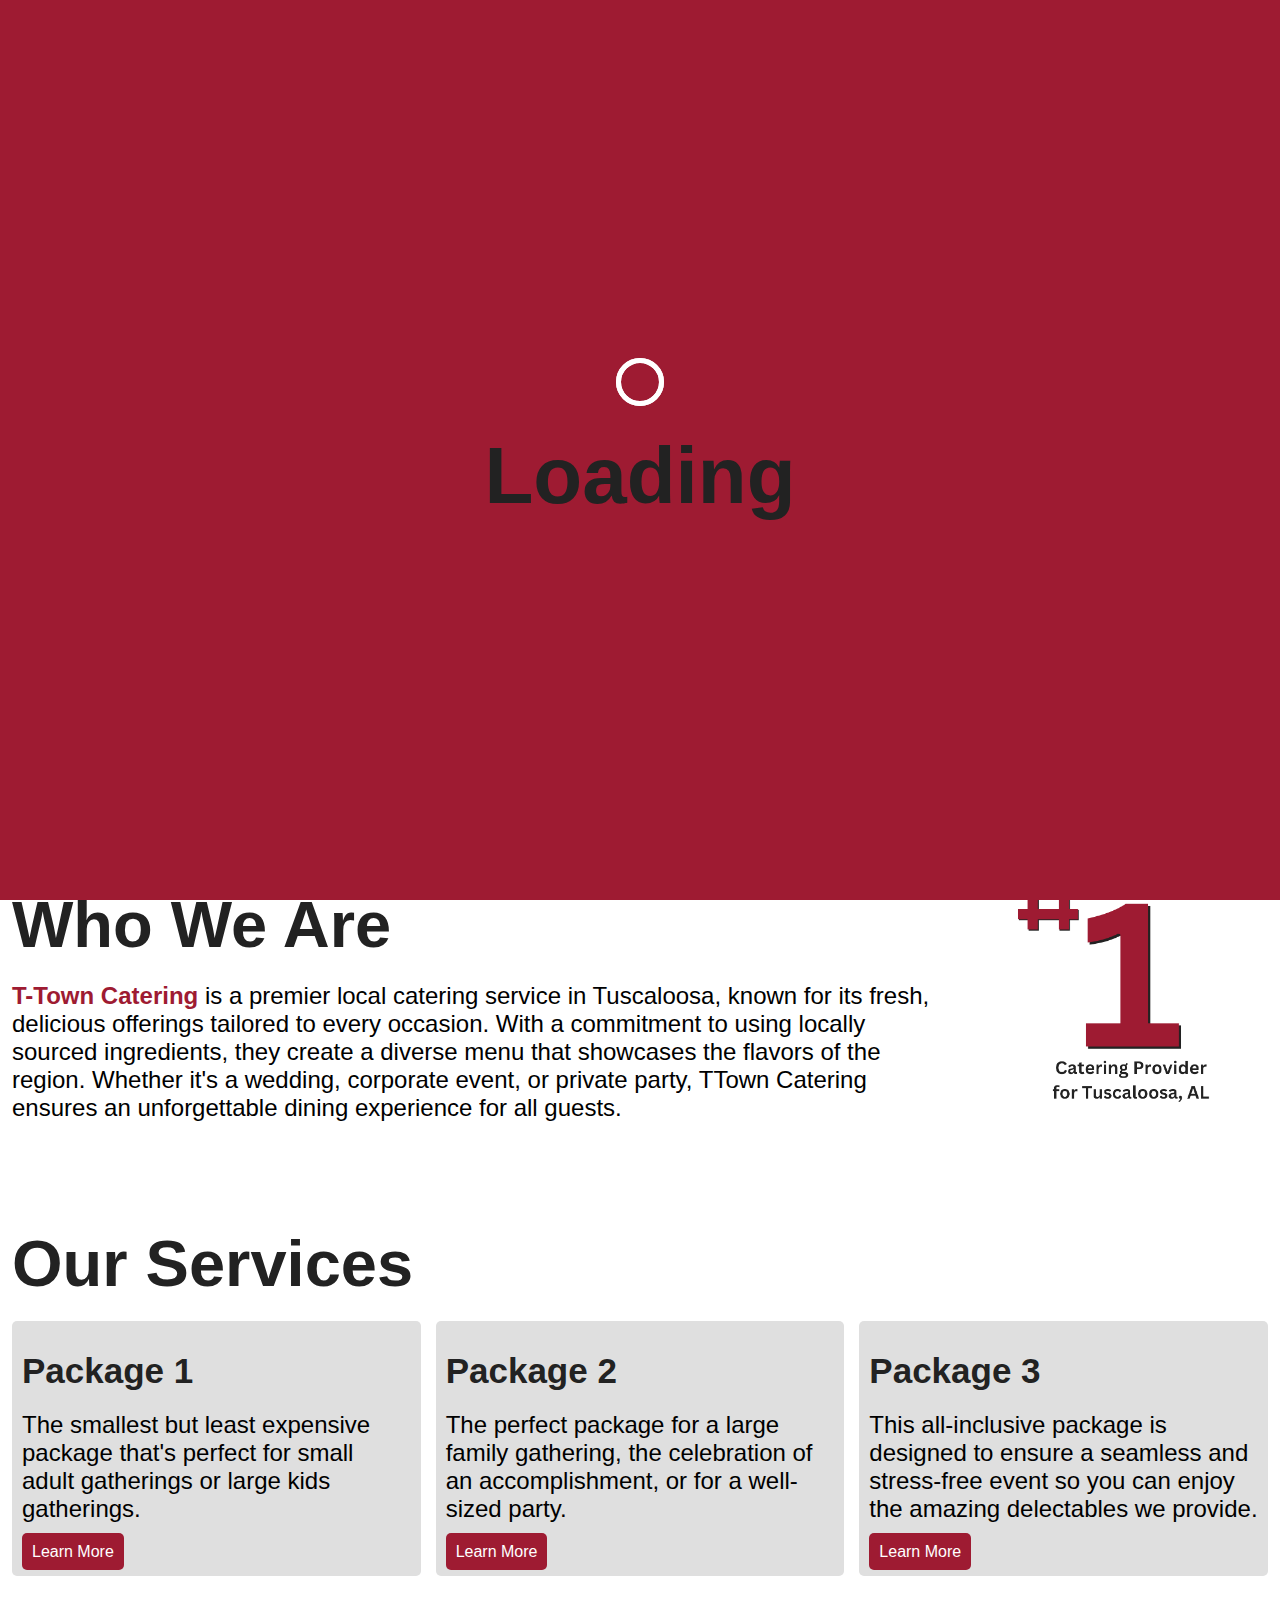
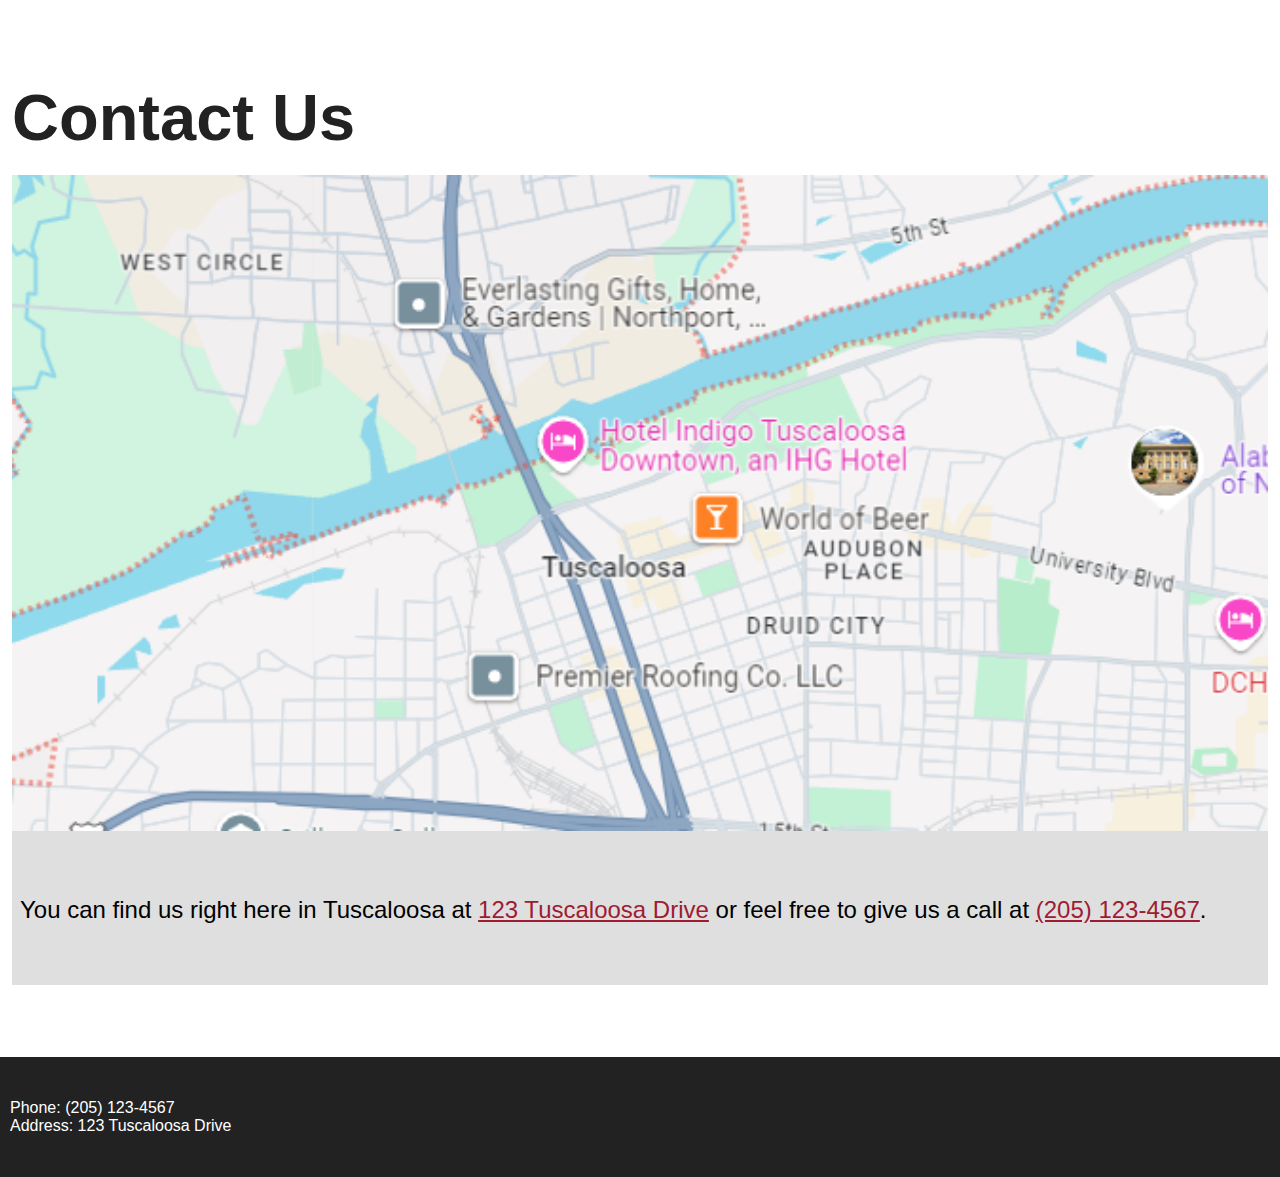
<file: client/index.html>
<!-- 
    Written by Bryce Callahan 10/30/2024
        updated by BC 11/5/2024
-->

<!DOCTYPE html>
<html lang="en">
<head>
    <meta charset="UTF-8">
    <meta name="viewport" content="width=device-width, initial-scale=1.0">

    <link rel="stylesheet" href="./resources/style/index.css"> <!-- css -->
    <link rel="shortcut icon" type="image/x-icon" href="./resources/images/TTC.ico" /> <!-- icon -->
    <title>T-Town Catering</title> <!-- title -->
</head>

<!-- body -->
<body onload="handleOnLoad()">

    <!-- loader | static -->
    <div class="loader-screen" id="loader">
        <div>
            <span class="loader"></span>
            <h1>Loading</h1>
        </div>
    </div>

    <!-- heading | static -->
    <header>
        <div>
            <h1>T-Town Catering</h1>
            <h5>Tuscaloosa's Local Catering Provider</h5>
        </div>
    </header>

    <!-- navigation | static -->
    <nav>
        <div>
            <a href="./index.html"><img src="./resources/images/TTC.ico" alt="T-Town Catering Logo"/></a>
            <ul>
                <li onclick="appScreenDisplay('admin')">Admin Login</li>
                <li onclick="appScreenDisplay('order')">Schedule Service</li>
                <li><a href="./resources/pages/PackageDetails.html">Packages</a></li>
            </ul>
        </div>
    </nav>

    <!-- app content | dynamic -->
    <div id="app-screen">
        <div id="app-close-btn" onclick="appScreenDisplay('')">X</div>
        <div id="app"></div>
    </div>

    <!-- main content | static -->
    <main>

        <!-- container -->
        <div class="container">

            <div class="grid col-long-left gap-lg">
                <div>
                    <h2>Who We Are</h2>
                    <p>
                        <span class="text-color-crimson"><strong>T-Town Catering</strong></span> is a premier local catering service in Tuscaloosa, known for its fresh, delicious offerings tailored to every occasion. 
                        With a commitment to using locally sourced ingredients, they create a diverse menu that showcases the flavors of the region. 
                        Whether it's a wedding, corporate event, or private party, TTown Catering ensures an unforgettable dining experience for all guests.
                    </p>
                </div>
                <div>
                    <img src="./resources/images/TTC-graphic-1.png" class="img-responsive hide-when-small" alt="#1 Catering Provider Image"/>
                </div>
            </div>
        </div>

        <!-- container -->
        <div class="container">
    
            <h2>Our Services</h2>
            <div class="grid col-3">
                <div class="info-box">
                    <h3>Package 1</h3>
                    <p>
                        The smallest but least expensive package that's perfect for small adult gatherings or large kids gatherings.
                    </p>
                    <a class="btn" href="./resources/pages/PackageDetails.html">Learn More</a>
                </div>
    
                <div class="info-box">
                    <h3>Package 2</h3>
                    <p>
                        The perfect package for a large family gathering, the celebration of an accomplishment, or for a well-sized party.
                    </p>
                    <a class="btn" href="./resources/pages/PackageDetails.html">Learn More</a>
                </div>
    
                <div class="info-box">
                    <h3>Package 3</h3>
                    <p>
                        This all-inclusive package is designed to ensure a seamless and stress-free event so you can enjoy the amazing delectables we provide.
                    </p>
                    <a class="btn" href="./resources/pages/PackageDetails.html">Learn More</a>
                </div>
            </div>
        </div>

        <!-- container -->
        <div class="container">
            <h2>Contact Us</h2>
            <div class="image-box">
                <div class="ib-img">
                    <img src="./resources/images/our-map.png" class="img-responsive"/>
                </div>
                <div class="ib-text">
                    <p>
                        You can find us right here in Tuscaloosa at <a href="https://www.google.com/maps/place/The+University+of+Alabama/@33.2114385,-87.5426805,16z/data=!3m1!4b1!4m6!3m5!1s0x888602998cde20bb:0xdf0e29abdbae0912!8m2!3d33.2114385!4d-87.5401002!16zL20vMDF3ZGwz?entry=ttu&g_ep=EgoyMDI0MTAxMy4wIKXMDSoASAFQAw%3D%3D">123 Tuscaloosa Drive</a> or
                        feel free to give us a call at <a href="tel:">(205) 123-4567</a>.
                    </p>
                </div>
            </div>
        </div>

    </main> 

    <!-- footer | static -->
    <footer>
        <div>
            <p>Phone: <a href="tel:">(205) 123-4567</a></p>
            <p>Address: <a target="_blank" href="https://www.google.com/maps/place/The+University+of+Alabama/@33.2114385,-87.5426805,16z/data=!3m1!4b1!4m6!3m5!1s0x888602998cde20bb:0xdf0e29abdbae0912!8m2!3d33.2114385!4d-87.5401002!16zL20vMDF3ZGwz?entry=ttu&g_ep=EgoyMDI0MTAxMy4wIKXMDSoASAFQAw%3D%3D">123 Tuscaloosa Drive</a></p>
        </div>
    </footer>
    
    <!-- script call -->
    <script src="./resources/script/index.js"></script>
</body>
</html>
</file>
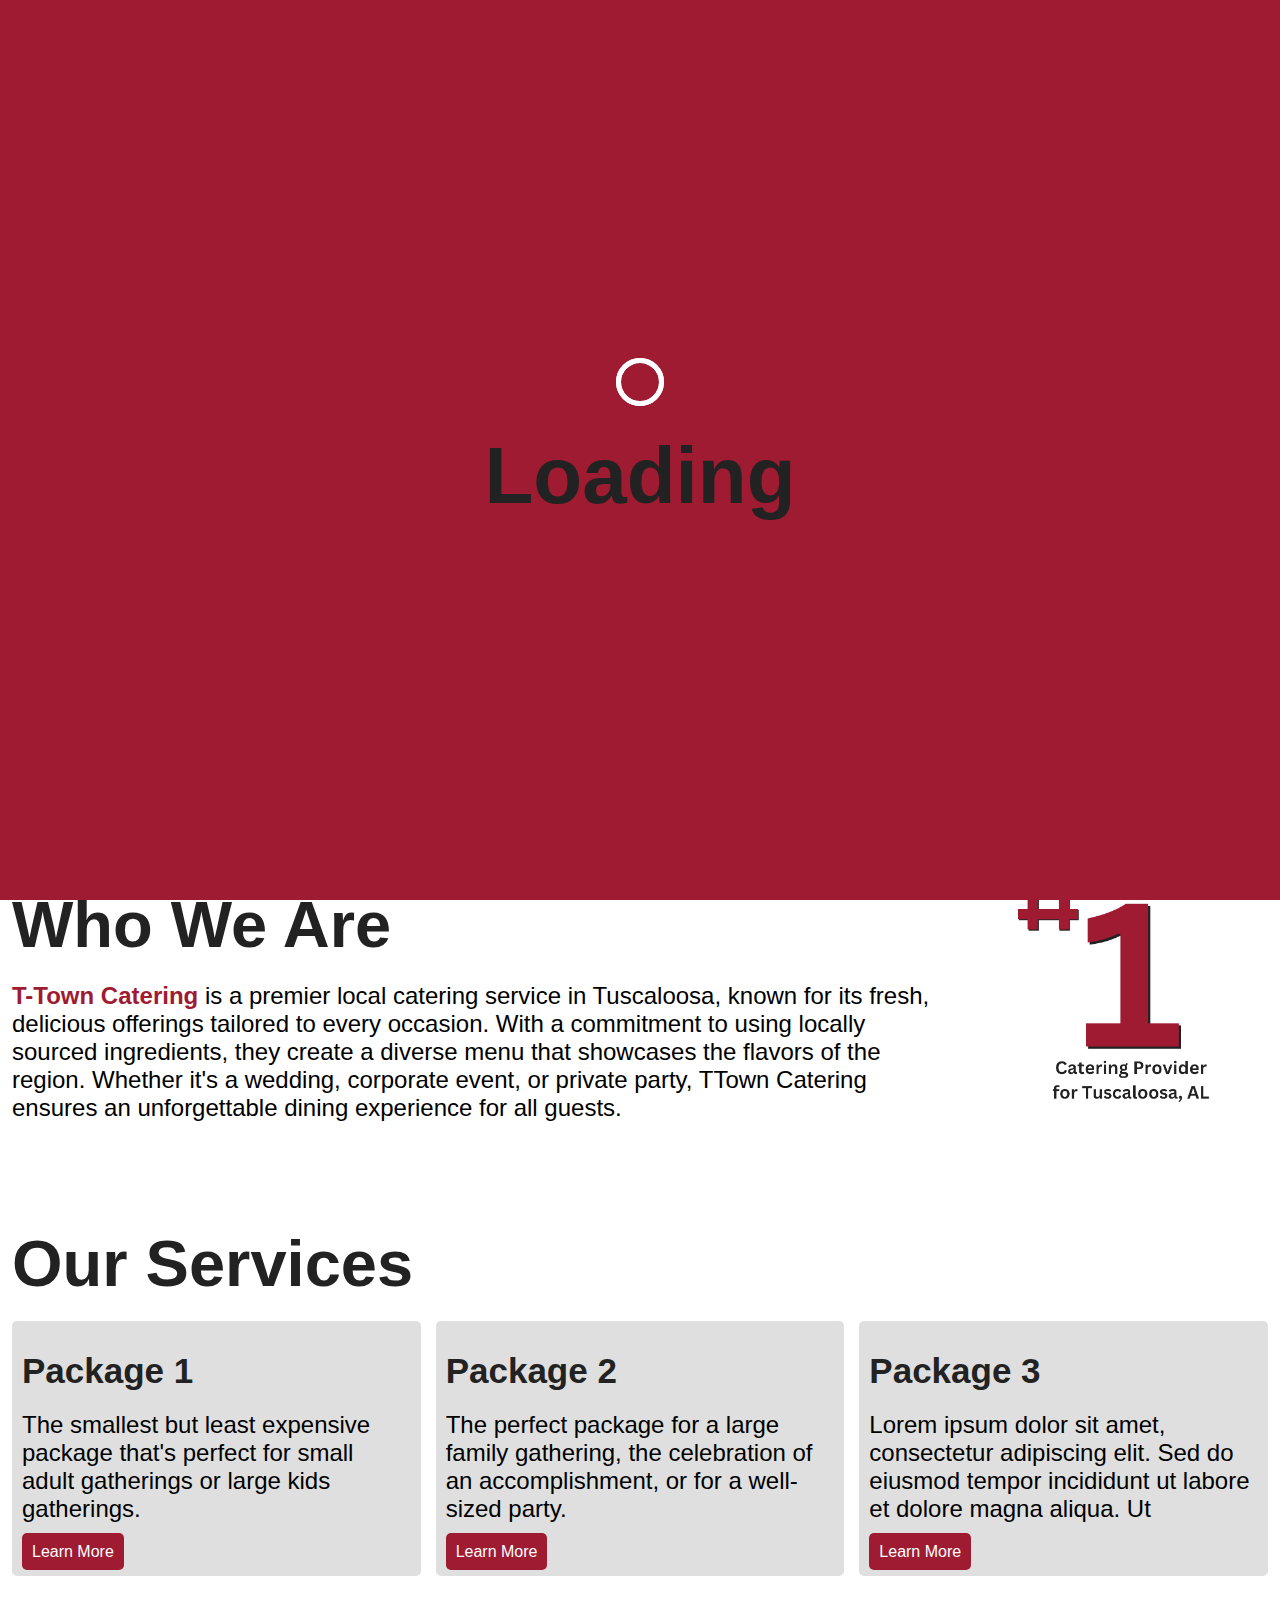
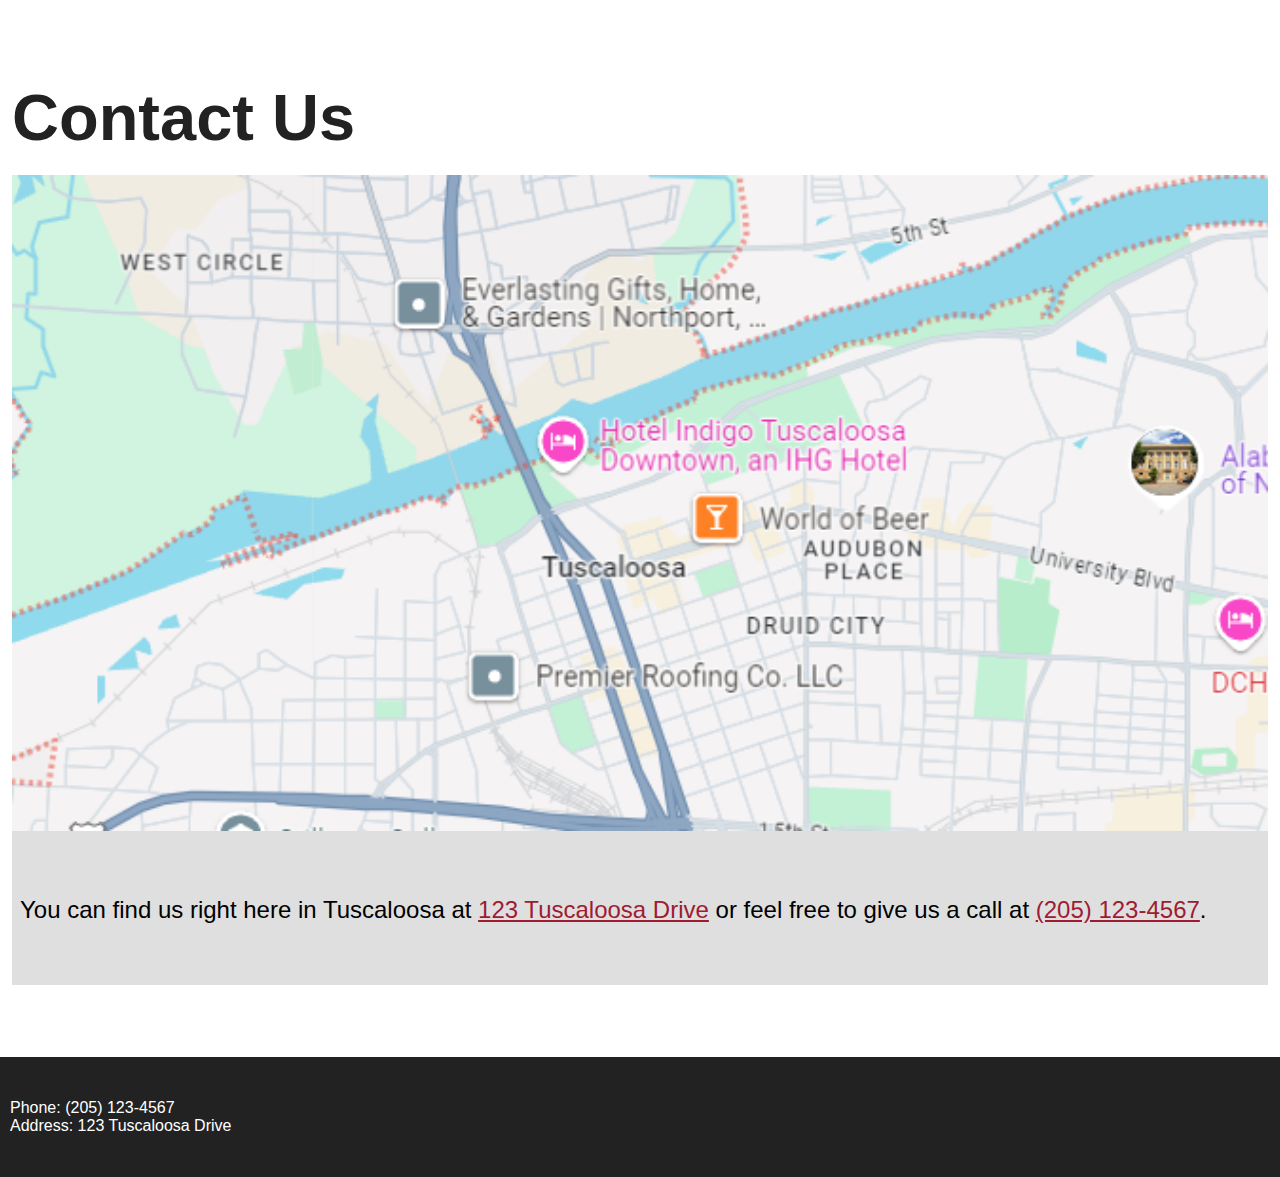
<file: MIS321-group-project-merged-testing/client/index.html>
<!-- 
    Written by Bryce Callahan 10/30/2024
        updated by BC 11/5/2024
-->

<!DOCTYPE html>
<html lang="en">
<head>
    <meta charset="UTF-8">
    <meta name="viewport" content="width=device-width, initial-scale=1.0">

    <link rel="stylesheet" href="./resources/style/index.css"> <!-- css -->
    <link rel="shortcut icon" type="image/x-icon" href="./resources/images/TTC.ico" /> <!-- icon -->
    <title>T-Town Catering</title> <!-- title -->
</head>

<!-- body -->
<body onload="handleOnLoad()">

    <!-- loader | static -->
    <div class="loader-screen" id="loader">
        <div>
            <span class="loader"></span>
            <h1>Loading</h1>
        </div>
    </div>

    <!-- heading | static -->
    <header>
        <div>
            <h1>T-Town Catering</h1>
            <h5>Tuscaloosa's Local Catering Provider</h5>
        </div>
    </header>

    <!-- navigation | static -->
    <nav>
        <div>
            <a href="./index.html"><img src="./resources/images/TTC.ico" alt="T-Town Catering Logo"/></a>
            <ul>
                <li onclick="appScreenDisplay('admin')">Admin Login</li>
                <li onclick="appScreenDisplay('order')">Schedule Service</li>
            </ul>
        </div>
    </nav>

    <!-- app content | dynamic -->
    <div id="app-screen">
        <div id="app-close-btn" onclick="appScreenDisplay('')">X</div>
        <div id="app"></div>
    </div>

    <!-- main content | static -->
    <main>

        <!-- container -->
        <div class="container">

            <div class="grid col-long-left gap-lg">
                <div>
                    <h2>Who We Are</h2>
                    <p>
                        <span class="text-color-crimson"><strong>T-Town Catering</strong></span> is a premier local catering service in Tuscaloosa, known for its fresh, delicious offerings tailored to every occasion. 
                        With a commitment to using locally sourced ingredients, they create a diverse menu that showcases the flavors of the region. 
                        Whether it's a wedding, corporate event, or private party, TTown Catering ensures an unforgettable dining experience for all guests.
                    </p>
                </div>
                <div>
                    <img src="./resources/images/TTC-graphic-1.png" class="img-responsive hide-when-small" alt="#1 Catering Provider Image"/>
                </div>
            </div>
        </div>

        <!-- container -->
        <div class="container">
    
            <h2>Our Services</h2>
            <div class="grid col-3">
                <div class="info-box">
                    <h3>Package 1</h3>
                    <p>
                        The smallest but least expensive package that's perfect for small adult gatherings or large kids gatherings.
                    </p>
                    <a class="btn" href="./resources/pages/PackageDetails.html">Learn More</a>
                </div>
    
                <div class="info-box">
                    <h3>Package 2</h3>
                    <p>
                        The perfect package for a large family gathering, the celebration of an accomplishment, or for a well-sized party.
                    </p>
                    <a class="btn" href="./resources/pages/PackageDetails.html">Learn More</a>
                </div>
    
                <div class="info-box">
                    <h3>Package 3</h3>
                    <p>
                        Lorem ipsum dolor sit amet, consectetur adipiscing elit. Sed do eiusmod tempor incididunt ut labore et dolore magna aliqua. 
                        Ut
                    </p>
                    <a class="btn" href="./resources/pages/PackageDetails.html">Learn More</a>
                </div>
            </div>
        </div>

        <!-- container -->
        <div class="container">
            <h2>Contact Us</h2>
            <div class="image-box">
                <div class="ib-img">
                    <img src="./resources/images/our-map.png" class="img-responsive"/>
                </div>
                <div class="ib-text">
                    <p>
                        You can find us right here in Tuscaloosa at <a href="https://www.google.com/maps/place/The+University+of+Alabama/@33.2114385,-87.5426805,16z/data=!3m1!4b1!4m6!3m5!1s0x888602998cde20bb:0xdf0e29abdbae0912!8m2!3d33.2114385!4d-87.5401002!16zL20vMDF3ZGwz?entry=ttu&g_ep=EgoyMDI0MTAxMy4wIKXMDSoASAFQAw%3D%3D">123 Tuscaloosa Drive</a> or
                        feel free to give us a call at <a href="tel:">(205) 123-4567</a>.
                    </p>
                </div>
            </div>
        </div>

    </main> 

    <!-- footer | static -->
    <footer>
        <div>
            <p>Phone: <a href="tel:">(205) 123-4567</a></p>
            <p>Address: <a target="_blank" href="https://www.google.com/maps/place/The+University+of+Alabama/@33.2114385,-87.5426805,16z/data=!3m1!4b1!4m6!3m5!1s0x888602998cde20bb:0xdf0e29abdbae0912!8m2!3d33.2114385!4d-87.5401002!16zL20vMDF3ZGwz?entry=ttu&g_ep=EgoyMDI0MTAxMy4wIKXMDSoASAFQAw%3D%3D">123 Tuscaloosa Drive</a></p>
        </div>
    </footer>
    
    <!-- script call -->
    <script src="./resources/script/index.js"></script>
</body>
</html>
</file>
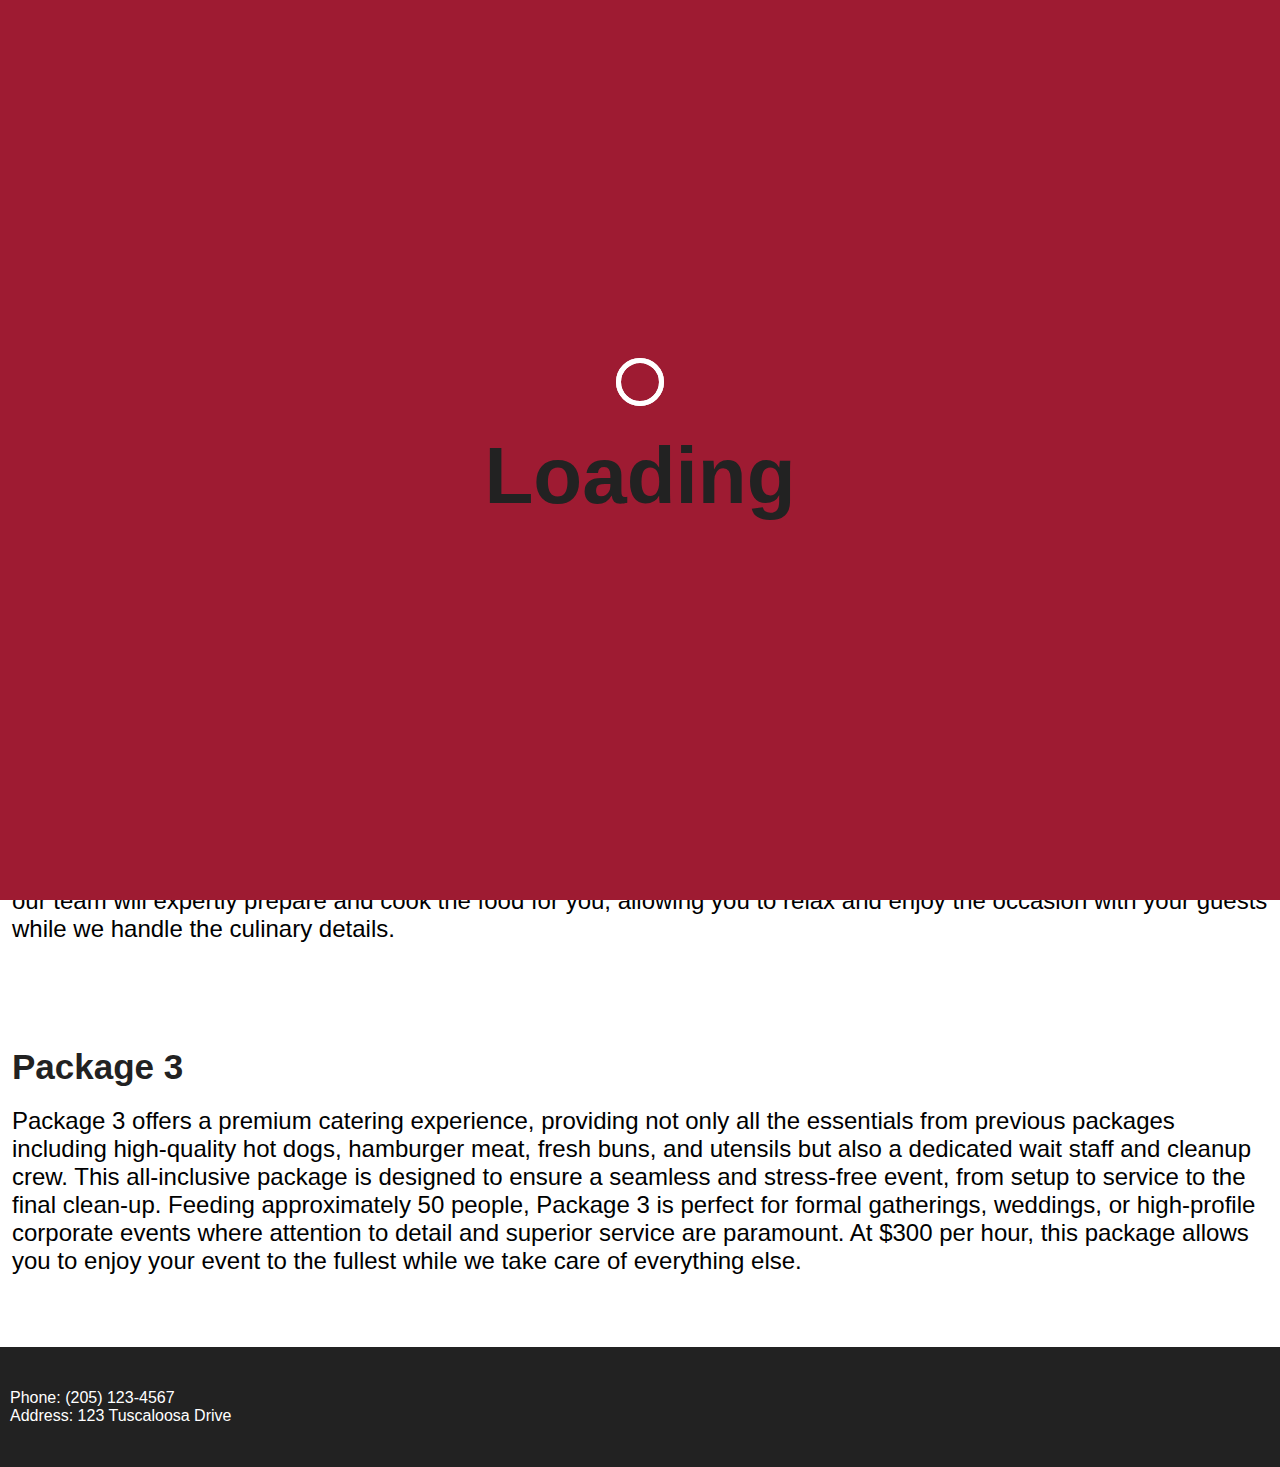
<file: client/resources/pages/PackageDetails.html>
<!-- 
    Written by Bryce Callahan 10/30/2024
-->

<!DOCTYPE html>
<html lang="en">
<head>
    <meta charset="UTF-8">
    <meta name="viewport" content="width=device-width, initial-scale=1.0">

    <link rel="stylesheet" href="./../style/index.css"> <!-- css -->
    <link rel="shortcut icon" type="image/x-icon" href="./../images/TTC.ico" /> <!-- icon -->
    <title>Packages</title> <!-- title -->
</head>

<!-- body -->
<body onload="handleOnLoad()">

    <!-- loader | static -->
    <div class="loader-screen" id="loader">
        <div>
            <span class="loader"></span>
            <h1>Loading</h1>
        </div>
    </div>

    <!-- navigation | static -->
    <nav>
        <div>
            <a href="./../../index.html"><img src="./../images/TTC.ico" alt="T-Town Catering Logo"/></a>
            <ul>
                <li onclick="appScreenDisplay('admin')">Admin Login</li>
                <li onclick="appScreenDisplay('order')">Schedule Service</li>
            </ul>
        </div>
    </nav>

    <!-- app content | dynamic -->
    <div id="app-screen">
        <div id="app-close-btn" onclick="appScreenDisplay('')">X</div>
        <div id="app"></div>
    </div>

    <!-- main content | static -->
    <main>

        <!-- container -->
        <div class="container">

            <h2>Package Details</h2>

        </div>

        <!-- container -->
        <div class="container" id="package1">

            <h3>Package 1</h3>
            <p>
                Package 1 is an excellent choice for small to medium-sized gatherings, providing all the essential raw materials 
                you need to make your event a success. This package includes quality hot dogs, hamburger meat, and other essentials 
                to create a memorable experience for your guests. Designed to feed approximately 50 people, Package 1 is perfect for 
                casual events such as family reunions, community picnics, or birthday celebrations. At just $100 per hour, it offers a 
                cost-effective solution for hosting a fun and delicious event without the hassle of sourcing ingredients yourself.
            </p>
        </div>

        <!-- container -->
        <div class="container" id="package2">

            <h3>Package 2</h3>
            <p>
                Package 2 takes the stress out of hosting by providing not only the raw materials but also the convenience of 
                professional cooking services. This package includes high-quality hot dogs, hamburger meat, fresh buns, and all 
                the necessary utensils to ensure your event runs smoothly. Designed to feed approximately 50 people, this package is 
                ideal for larger gatherings such as corporate events, community celebrations, or milestone parties. At $200 per hour, 
                our team will expertly prepare and cook the food for you, allowing you to relax and enjoy the occasion with your guests 
                while we handle the culinary details.
            </p>
        </div>

        <!-- container -->
        <div class="container" id="package3">

            <h3>Package 3</h3>
            <p>
                Package 3 offers a premium catering experience, providing not only all the essentials 
                from previous packages including high-quality hot dogs, hamburger meat, fresh buns, and
                utensils but also a dedicated wait staff and cleanup crew. This all-inclusive package is 
                designed to ensure a seamless and stress-free event, from setup to service to the final 
                clean-up. Feeding approximately 50 people, Package 3 is perfect for formal gatherings, weddings, 
                or high-profile corporate events where attention to detail and superior service are paramount. 
                At $300 per hour, this package allows you to enjoy your event to the fullest while we take care of everything else.
            </p>
        </div>

    </main> 

    <!-- footer | static -->
    <footer>
        <div>
            <p>Phone: <a href="tel:">(205) 123-4567</a></p>
            <p>Address: <a target="_blank" href="https://www.google.com/maps/place/The+University+of+Alabama/@33.2114385,-87.5426805,16z/data=!3m1!4b1!4m6!3m5!1s0x888602998cde20bb:0xdf0e29abdbae0912!8m2!3d33.2114385!4d-87.5401002!16zL20vMDF3ZGwz?entry=ttu&g_ep=EgoyMDI0MTAxMy4wIKXMDSoASAFQAw%3D%3D">123 Tuscaloosa Drive</a></p>
        </div>
    </footer>
    
    <!-- script call -->
    <script src="./../script/index.js"></script>
</body>
</html>
</file>
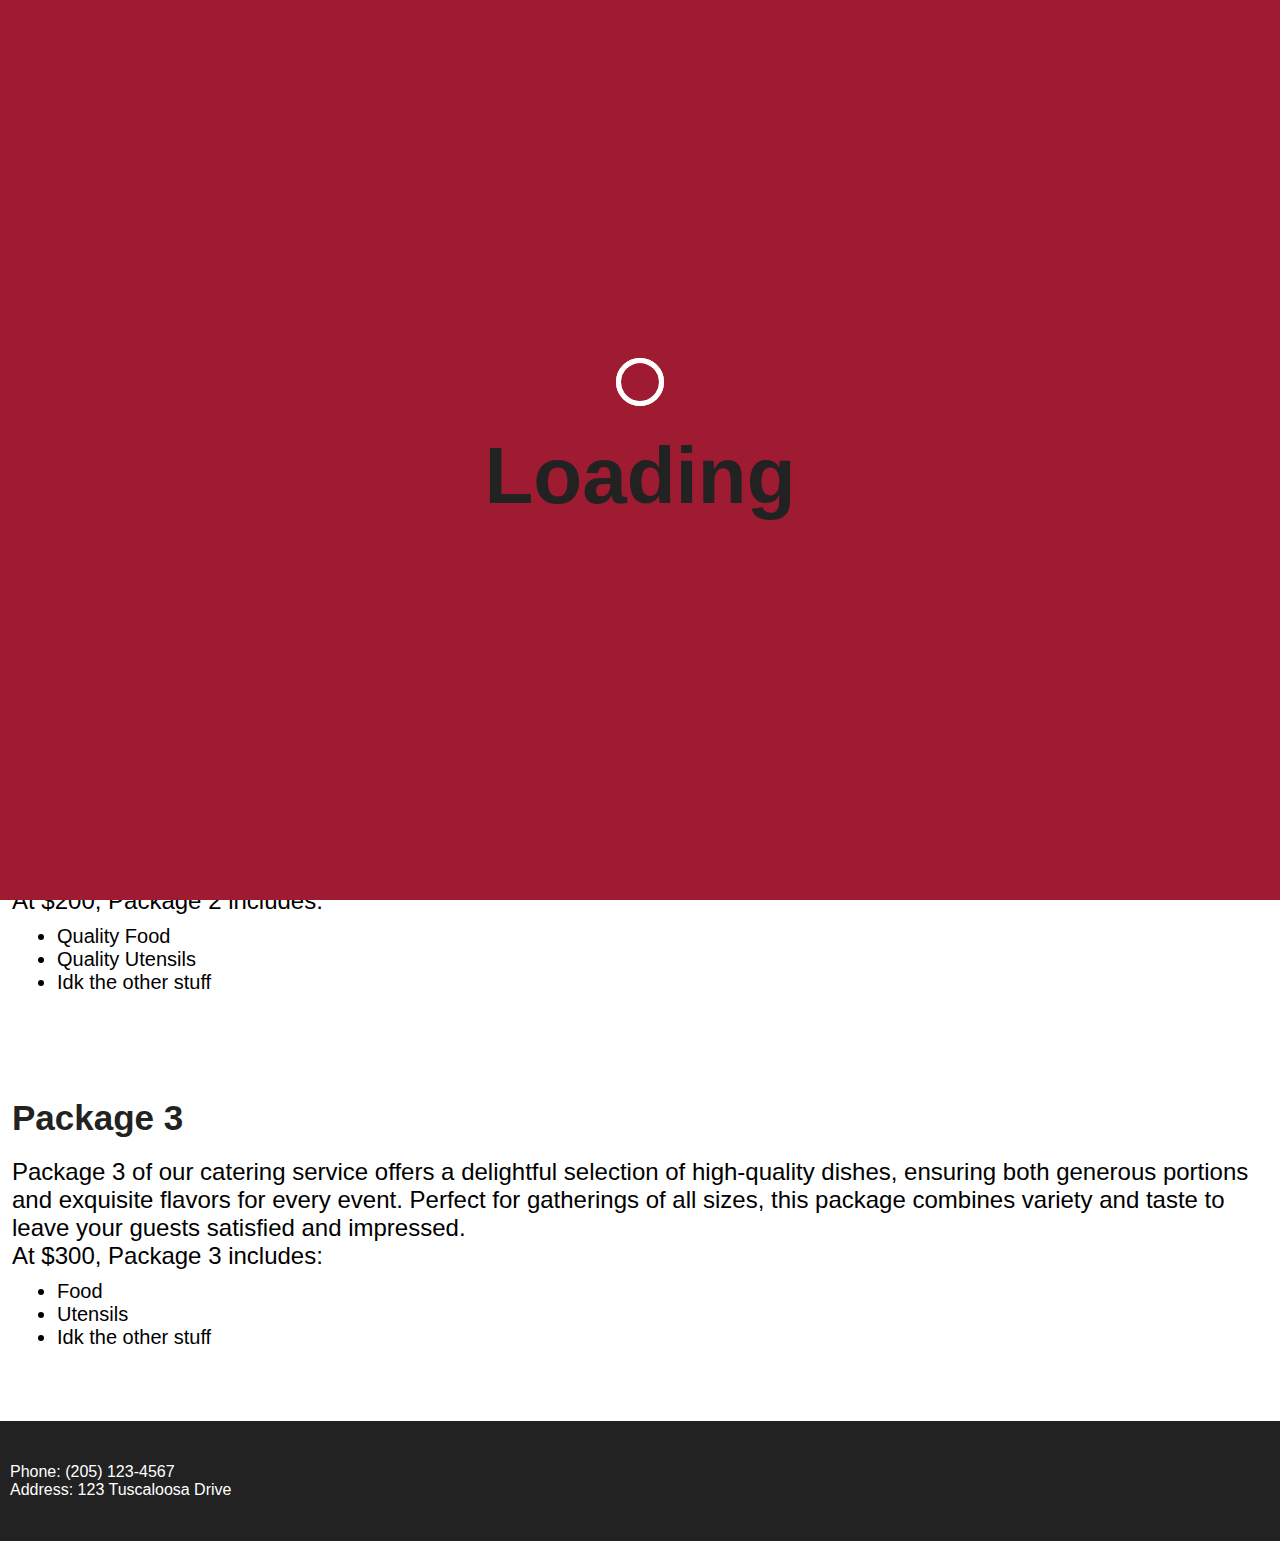
<file: MIS321-group-project-merged-testing/client/resources/pages/PackageDetails.html>
<!-- 
    Written by Bryce Callahan 10/30/2024
-->

<!DOCTYPE html>
<html lang="en">
<head>
    <meta charset="UTF-8">
    <meta name="viewport" content="width=device-width, initial-scale=1.0">

    <link rel="stylesheet" href="./../style/index.css"> <!-- css -->
    <link rel="shortcut icon" type="image/x-icon" href="./../images/TTC.ico" /> <!-- icon -->
    <title>Packages</title> <!-- title -->
</head>

<!-- body -->
<body onload="handleOnLoad()">

    <!-- loader | static -->
    <div class="loader-screen" id="loader">
        <div>
            <span class="loader"></span>
            <h1>Loading</h1>
        </div>
    </div>

    <!-- navigation | static -->
    <nav>
        <div>
            <a href="./../../index.html"><img src="./../images/TTC.ico" alt="T-Town Catering Logo"/></a>
            <ul>
                <li onclick="appScreenDisplay('admin')">Admin Login</li>
                <li onclick="appScreenDisplay('order')">Schedule Service</li>
            </ul>
        </div>
    </nav>

    <!-- app content | dynamic -->
    <div id="app-screen">
        <div id="app-close-btn" onclick="appScreenDisplay('')">X</div>
        <div id="app"></div>
    </div>

    <!-- main content | static -->
    <main>

        <!-- container -->
        <div class="container">

            <h2>Package Details</h2>

        </div>

        <!-- container -->
        <div class="container" id="package1">

            <h3>Package 1</h3>
            <p>
                Package 1 of our catering service offers a delightful selection of high-quality dishes, 
                ensuring both generous portions and exquisite flavors for every event. Perfect for gatherings of all sizes, 
                this package combines variety and taste to leave your guests satisfied and impressed.
            </p>
            <p>
                At $100, Package 1 includes:
            </p>
            <ul>
                <li>Food</li>
                <li>Utensils</li>
            </ul>
        </div>

        <!-- container -->
        <div class="container" id="package2">

            <h3>Package 2</h3>
            <p>
                Package 2 of our catering service offers a delightful selection of high-quality dishes, 
                ensuring both generous portions and exquisite flavors for every event. Perfect for gatherings of all sizes, 
                this package combines variety and taste to leave your guests satisfied and impressed.
            </p>
            <p>
                At $200, Package 2 includes:
            </p>
            <ul>
                <li>Quality Food</li>
                <li>Quality Utensils</li>
                <li>Idk the other stuff</li>
            </ul>
        </div>

        <!-- container -->
        <div class="container" id="package3">

            <h3>Package 3</h3>
            <p>
                Package 3 of our catering service offers a delightful selection of high-quality dishes, 
                ensuring both generous portions and exquisite flavors for every event. Perfect for gatherings of all sizes, 
                this package combines variety and taste to leave your guests satisfied and impressed.
            </p>
            <p>
                At $300, Package 3 includes:
            </p>
            <ul>
                <li>Food</li>
                <li>Utensils</li>
                <li>Idk the other stuff</li>
            </ul>
        </div>

    </main> 

    <!-- footer | static -->
    <footer>
        <div>
            <p>Phone: <a href="tel:">(205) 123-4567</a></p>
            <p>Address: <a target="_blank" href="https://www.google.com/maps/place/The+University+of+Alabama/@33.2114385,-87.5426805,16z/data=!3m1!4b1!4m6!3m5!1s0x888602998cde20bb:0xdf0e29abdbae0912!8m2!3d33.2114385!4d-87.5401002!16zL20vMDF3ZGwz?entry=ttu&g_ep=EgoyMDI0MTAxMy4wIKXMDSoASAFQAw%3D%3D">123 Tuscaloosa Drive</a></p>
        </div>
    </footer>
    
    <!-- script call -->
    <script src="./../script/index.js"></script>
</body>
</html>
</file>
<file: client/resources/style/index.css>
/* Created by bryce callahan - updated by BC 11/15/2024 */

/* CONFIGURATION */
/* imports */
@import url('https://fonts.cdnfonts.com/css/montserrat'); /* font */
@import url('./loader.css'); /* loader */
@import url('./nav.css'); /* navigation */
@import url('./footer.css'); /* footer */

/* variables */
:root 
{
    /* 
        we use this for colors, check this link for variables | https://www.w3schools.com/css/css3_variables.asp
    */
    --red: #9E1B32;
    --light-grey: #dfdfdf;
    --dark-grey: #222222;
    --white: #ffffff;
    --alert: rgb(255, 230, 0);
    --alert-pass: rgb(70, 243, 93);
}

/* dom */
*
{
    padding: 0;
    margin: 0;
    font-family: 'Montserrat', sans-serif;
}




/* TEXT */
/* headings */
h1, h2,
h3, h4,
h5, h6
{
    font-weight: bold;
    margin-top: 20px;
    margin-bottom: 20px;
}

h1
{
    color: var(--dark-grey);
    font-size: 80px;
}

h2
{
    color: var(--dark-grey);
    font-size: 65px;
}

h3
{
    color: var(--dark-grey);
    font-size: 35px;
}

h4
{
    color: var(--white);
    font-size: 35px;
}

h5
{
    color: var(--white);
    font-size: 20px;
}

h6
{
    color: var(--white);
    font-size: 10px;
}

/* styles */
.txt-color-dark
{
    color: var(--dark-grey);
}

.text-color-crimson
{
    color: var(--red);
}

.text-color-white
{
    color: var(--white);
}





/* CONTAINERS */
/* header */
header 
{
    /* position */
    position: relative;
    top: 0;
    left: 0;

    /* dimensions */
    width: 100%;
    height: 75vh;

    /* background */
    background: rgb(158,27,50);
    background: linear-gradient(39deg, var(--red) 0%, var(--red) 50%, rgba(0,0,0,0.6502976190476191) 50%); /* fallback */
    background-image: linear-gradient(39deg, var(--red) 0%, var(--red) 50%, rgba(0,0,0,0.6502976190476191) 50%), url('https://www.nicksofclinton.com/wp-content/uploads/2021/05/Nicks-Catering.jpg'); 
    background-size: cover;

    /* display */
    display: flex;
    justify-content: center;
    align-items: center;

    /* text */
    color: var(--white);
    text-align: center;
}

header h1,
header h5
{
    color: var(--white);
}

/* app */
#app-screen 
{
    /* position */
    position: fixed;
    top: 0;
    left: 0;

    /* display */
    display: none;

    /* dimensions */
    width: 100%;
    height: 100%;
    overflow-y: scroll;

    /* bg color and z-index */
    background-color: var(--dark-grey);
    color: var(--white);
    z-index: 100;
}

/* app scrollbar */
/* width */
#app-screen::-webkit-scrollbar {
    width: 10px;
}

/* Track */
#app-screen::-webkit-scrollbar-track {
    background: transparent; 
}

/* Handle */
#app-screen::-webkit-scrollbar-thumb {
    background: var(--red); 
}

/* Handle on hover */
#app-screen::-webkit-scrollbar-thumb:hover {
    background: var(--light-grey); 
    cursor: grab;
}

#app-close-btn 
{
    /* dimensions */
    width: 30px;
    height: 30px;

    /* style */
    border-radius: 5px;
    margin: 5px;
    cursor: pointer;

    /* display */
    display: flex;
    justify-content: center;
    align-items: center;

    /* text */
    color: var(--red);
    font-weight: bold;
    font-size: 20px;
    float: right;
}

#app-close-btn:hover
{
    background-color: var(--red);
    color: var(--white);
}

#app p {
    font-size: 14px;
}


/* main */
main
{
    /* dimensions | stop horizontal overflow */
    width: 100%;
    height: auto;
    overflow-x: hidden;
}

/* container | styles */
.container
{
    /* dimensions */
    height: auto; 
    width: 100%;
    max-width: 1400px;

    /* spacing */
    box-sizing: border-box;
    padding: 10px;
    margin: 60px auto;

    /* border */
    border-radius: 5px;
    border: 2px solid transparent;
}

.container p 
{
    font-size: 24px;
}

.container ul 
{
    margin: 10px 0px 0px 45px;
}

.container ul li 
{
    font-size: 20px;
}
 
.con-color-dark
{
    /* bg and text color */
    background-color: var(--dark-grey);
    color: var(--white);
}

.con-color-crimson
{
    /* bg and text color */
    background-color: var(--red);
    color: var(--white);
}

.con-border 
{
    /* border color */
    border-color: var(--dark-grey);
}

.tool-nav-flexbox 
{
    margin: 10px 0;
    width: 100%;
    height: auto;

    display: flex;
    align-items: center;
    justify-content: center;
    flex-wrap: wrap;
}

.tool-nav-flexbox div 
{
    background-color: var(--red);
    box-sizing: border-box;
    padding: 8px;
    margin: 10px;
    width: auto;
    min-width: 200px;
    text-align: center;
    cursor: pointer;
}

/* info box */
.info-box
{
    width: 100%;
    background-color: var(--light-grey);
    border-radius: 5px;
    box-sizing: border-box;
    padding: 10px;
    padding-bottom: 15px;
}

/* info box text */
.info-box p
{
    margin: 20px auto
}

/* infobox2 with red background and black text */
.infobox2 {
    width: 100%;
    background-color: rgb(158,27,50);;
    color: black;
    border-radius: 20px;
    box-sizing: border-box;
    padding: 10px;
    padding-bottom: 15px;
}

/* infobox2 text */
.infobox2 p {
    margin: 20px auto;
}

/* info box with image */
.image-box 
{
    background-color: var(--light-grey);
    display: grid;
    grid-template-columns: repeat(1,1fr);
    border-radius: 5px;
}

/* image box text */
.ib-text 
{
    background-color: var(--light-grey);
    height: auto;
    min-height: 150px;
    display: flex;
    justify-content: left;
    align-items: center;
    box-sizing: border-box;
    padding: 8px;
}

/* form */
form 
{
    background-color: var(--red);
    box-sizing: border-box;
    padding: 10px;
    border-radius: 5px;
}

/* form text */
form p 
{
    padding-top: 10px;
}

/* form labels */
label
{
    font-size: 22px;
}

/* form inputs */
input[type="text"],
input[type="email"],
input[type="password"],
input[type="date"],
select
{
    box-sizing: border-box;
    padding: 8px;
    border-radius: 5px;
    border: 2.5px solid var(--white);
    outline: none;
    width: 100%;
    font-size: 18px;
    margin-bottom: 30px;
}

/* form submit */
button[type="submit"]
{
    box-sizing: border-box;
    padding: 8px;
    font-size: 18px;
    border: 0px;
    border-radius: 5px;
    background-color: var(--white);
}

/* form submit on hover */
button[type="submit"]:hover
{
    background-color: var(--dark-grey);
    color: var(--white);
    cursor: pointer;
}

/* form inputs on focus */
input[type="email"]:focus,
input[type="password"]:focus
{
    border-color: var(--red);
}

/* button */
.btn 
{
    background-color: var(--red);
    padding: 8px;
    color: white;
    text-decoration: none;
    border-radius: 5px;
    border: 2px solid transparent;
}
.btn:hover
{
    background-color: var(--white);
    border-color: var(--red);
    color: var(--dark-grey);
}

/* grid */
.grid
{
    display: grid;
    gap: 15px;
}

/* columns */
.col-2
{
    grid-template-columns: repeat(2,1fr);
}

.col-3
{
    grid-template-columns: repeat(3,1fr);
}

.col-4
{
    grid-template-columns: repeat(4,1fr);
}

.col-long-left
{
    grid-template-columns: 75% auto;
}

.col-long-right
{
    grid-template-columns: auto 75%;
}

.col-span-all 
{
    grid-column: 1 / 3;
}

/* table */
table 
{
    background-color: var(--light-grey);
    padding: 8px;
    box-sizing: border-box;
    border-spacing: 0 1em;
    border-radius: 5px;
    width: 100%;
    table-layout: fixed;
    text-align: center;
}

table tr th
{
    color: var(--dark-grey);
    font-weight: bold;
    text-decoration: underline;
}


table tr td
{
    color: var(--dark-grey);
    padding-top: 15px;
}

.admin-option-box
{
    box-sizing: border-box;
    width: 100%;
    min-height: 100px;

    background-color: var(--light-grey);
    color: var(--dark-grey);
    border: 3px solid var(--light-grey);

    display: flex;
    justify-content: center;
    align-items: center;
    text-align: center;
}

.admin-option-box:hover
{
    border-color: var(--red);
    cursor: pointer;
}

/* links */
a {
    color: var(--red);
}

/* images */
.img-responsive 
{
    /* sizing */
    width: 100%;
    height: auto;
}

.hide-when-small 
{
    display: block;
}

/* text */
.text-center 
{
    text-align: center;
}
.pd-top
{
    padding-top: 10px;
}
#alert
{
    background-color: var(--alert);
    color: var(--dark-grey);
    box-sizing: border-box;
    padding: 8px;
    text-align: center;
    border-radius: 5px;
    margin: 20px 0px;
    display: none;
}
.sign-in-btn
{
    color: var(--red);
    text-decoration: none;
}
.sign-in-btn-light:hover,
.sign-in-btn:hover 
{
    cursor: pointer;
    text-decoration: underline;
}
.sign-in-btn-light
{
    color: var(--white);
    text-decoration: none;
}
.profile-btn 
{
    background-color: var(--dark-grey);
    color: var(--white);
    box-sizing: border-box;
    padding: 6px;
    border-radius: 5px;
    max-width: 300px;
    margin: auto;
}
.profile-btn:hover 
{
    background-color: black;
    cursor: pointer;
}

/* media query */
@media screen and (max-width: 1000px)
{
    /* text */
    h1
    {
        font-size: 40px;
    }

    h2
    {
        font-size: 30px;
    }

    h3
    {
        font-size: 25px;
    }

    h4
    {
        font-size: 20px;
    }



    .col-2,
    .col-3,
    .col-4,
    .col-long-left,
    .col-long-right
    {
        grid-template-columns: repeat(1,1fr);
    }

    .col-span-all 
    {
        grid-column: 1 / 2;
    }

    .hide-when-small 
    {
        display: none;
    }

}
</file>
<file: MIS321-group-project-merged-testing/client/resources/style/index.css>
/* Created by bryce callahan - updated by BC 11/15/2024 */

/* CONFIGURATION */
/* imports */
@import url('https://fonts.cdnfonts.com/css/montserrat'); /* font */
@import url('./loader.css'); /* loader */
@import url('./nav.css'); /* navigation */
@import url('./footer.css'); /* footer */

/* variables */
:root 
{
    /* 
        we use this for colors, check this link for variables | https://www.w3schools.com/css/css3_variables.asp
    */
    --red: #9E1B32;
    --light-grey: #dfdfdf;
    --dark-grey: #222222;
    --white: #ffffff;
    --alert: rgb(255, 230, 0);
    --alert-pass: rgb(70, 243, 93);
}

/* dom */
*
{
    padding: 0;
    margin: 0;
    font-family: 'Montserrat', sans-serif;
}




/* TEXT */
/* headings */
h1, h2,
h3, h4,
h5, h6
{
    font-weight: bold;
    margin-top: 20px;
    margin-bottom: 20px;
}

h1
{
    color: var(--dark-grey);
    font-size: 80px;
}

h2
{
    color: var(--dark-grey);
    font-size: 65px;
}

h3
{
    color: var(--dark-grey);
    font-size: 35px;
}

h4
{
    color: var(--white);
    font-size: 35px;
}

h5
{
    color: var(--white);
    font-size: 20px;
}

h6
{
    color: var(--white);
    font-size: 10px;
}

/* styles */
.txt-color-dark
{
    color: var(--dark-grey);
}

.text-color-crimson
{
    color: var(--red);
}

.text-color-white
{
    color: var(--white);
}





/* CONTAINERS */
/* header */
header 
{
    /* position */
    position: relative;
    top: 0;
    left: 0;

    /* dimensions */
    width: 100%;
    height: 75vh;

    /* background */
    background: rgb(158,27,50);
    background: linear-gradient(39deg, var(--red) 0%, var(--red) 50%, rgba(0,0,0,0.6502976190476191) 50%); /* fallback */
    background-image: linear-gradient(39deg, var(--red) 0%, var(--red) 50%, rgba(0,0,0,0.6502976190476191) 50%), url('https://www.nicksofclinton.com/wp-content/uploads/2021/05/Nicks-Catering.jpg'); 
    background-size: cover;

    /* display */
    display: flex;
    justify-content: center;
    align-items: center;

    /* text */
    color: var(--white);
    text-align: center;
}

header h1,
header h5
{
    color: var(--white);
}

/* app */
#app-screen 
{
    /* position */
    position: fixed;
    top: 0;
    left: 0;

    /* display */
    display: none;

    /* dimensions */
    width: 100%;
    height: 100%;
    overflow-y: scroll;

    /* bg color and z-index */
    background-color: var(--dark-grey);
    color: var(--white);
    z-index: 100;
}

/* app scrollbar */
/* width */
#app-screen::-webkit-scrollbar {
    width: 10px;
}

/* Track */
#app-screen::-webkit-scrollbar-track {
    background: transparent; 
}

/* Handle */
#app-screen::-webkit-scrollbar-thumb {
    background: var(--red); 
}

/* Handle on hover */
#app-screen::-webkit-scrollbar-thumb:hover {
    background: var(--light-grey); 
    cursor: grab;
}

#app-close-btn 
{
    /* dimensions */
    width: 30px;
    height: 30px;

    /* style */
    border-radius: 5px;
    margin: 5px;
    cursor: pointer;

    /* display */
    display: flex;
    justify-content: center;
    align-items: center;

    /* text */
    color: var(--red);
    font-weight: bold;
    font-size: 20px;
    float: right;
}

#app-close-btn:hover
{
    background-color: var(--red);
    color: var(--white);
}

#app p {
    font-size: 14px;
}


/* main */
main
{
    /* dimensions | stop horizontal overflow */
    width: 100%;
    height: auto;
    overflow-x: hidden;
}

/* container | styles */
.container
{
    /* dimensions */
    height: auto; 
    width: 100%;
    max-width: 1400px;

    /* spacing */
    box-sizing: border-box;
    padding: 10px;
    margin: 60px auto;

    /* border */
    border-radius: 5px;
    border: 2px solid transparent;
}

.container p 
{
    font-size: 24px;
}

.container ul 
{
    margin: 10px 0px 0px 45px;
}

.container ul li 
{
    font-size: 20px;
}
 
.con-color-dark
{
    /* bg and text color */
    background-color: var(--dark-grey);
    color: var(--white);
}

.con-color-crimson
{
    /* bg and text color */
    background-color: var(--red);
    color: var(--white);
}

.con-border 
{
    /* border color */
    border-color: var(--dark-grey);
}

.tool-nav-flexbox 
{
    margin: 10px 0;
    width: 100%;
    height: auto;

    display: flex;
    align-items: center;
    justify-content: center;
    flex-wrap: wrap;
}

.tool-nav-flexbox div 
{
    background-color: var(--red);
    box-sizing: border-box;
    padding: 8px;
    margin: 10px;
    width: auto;
    min-width: 200px;
    text-align: center;
    cursor: pointer;
}

/* info box */
.info-box
{
    width: 100%;
    background-color: var(--light-grey);
    border-radius: 5px;
    box-sizing: border-box;
    padding: 10px;
    padding-bottom: 15px;
}

/* info box text */
.info-box p
{
    margin: 20px auto
}

/* info box with image */
.image-box 
{
    background-color: var(--light-grey);
    display: grid;
    grid-template-columns: repeat(1,1fr);
    border-radius: 5px;
}

/* image box text */
.ib-text 
{
    background-color: var(--light-grey);
    height: auto;
    min-height: 150px;
    display: flex;
    justify-content: left;
    align-items: center;
    box-sizing: border-box;
    padding: 8px;
}

/* card */
.card
{
    background-color: var(--light-grey);
    border-radius: 5px;
    box-sizing: border-box;
    padding: 5px;
}

.card .title
{
    font-size: 26px;
    font-weight: bold;
    color: var(--red);
}

.card .subtitle
{
    font-size: 22px;
    color: var(--dark-grey);
}

.card .subtext
{
    font-size: 18px;
    color: var(--dark-grey);
}

.card .message
{
    font-size: 20px;
    color: var(--dark-grey);
}

/* form */
form 
{
    background-color: var(--red);
    box-sizing: border-box;
    padding: 10px;
    border-radius: 5px;
}

/* form text */
form p 
{
    padding-top: 10px;
}

/* form labels */
label
{
    font-size: 22px;
}

/* form inputs */
input[type="text"],
input[type="email"],
input[type="password"],
input[type="date"],
select
{
    box-sizing: border-box;
    padding: 8px;
    border-radius: 5px;
    border: 2.5px solid var(--white);
    outline: none;
    width: 100%;
    font-size: 18px;
    margin-bottom: 30px;
}

input[type="text"]:disabled
{
    background-color: var(--dark-grey);
    color: var(--white);
}

/* form submit */
button[type="submit"]
{
    box-sizing: border-box;
    padding: 8px;
    font-size: 18px;
    border: 0px;
    border-radius: 5px;
    background-color: var(--white);
}

/* form submit on hover */
button[type="submit"]:hover
{
    background-color: var(--dark-grey);
    color: var(--white);
    cursor: pointer;
}

button[type="button"]
{
    box-sizing: border-box;
    padding: 8px;
    font-size: 18px;
    border: 2px solid transparent;
    border-radius: 5px;
    background-color: var(--red);
    color: var(--white);
}

button[type="button"]:hover
{
    cursor: pointer;
    color: var(--dark-grey);
    background-color: transparent;
    border-color: var(--red);
}

/* form inputs on focus */
input[type="email"]:focus,
input[type="password"]:focus
{
    border-color: var(--red);
}

/* button */
.btn 
{
    background-color: var(--red);
    padding: 8px;
    color: white;
    text-decoration: none;
    border-radius: 5px;
    border: 2px solid transparent;
}
.btn:hover
{
    background-color: var(--white);
    border-color: var(--red);
    color: var(--dark-grey);
}

/* grid */
.grid
{
    display: grid;
    gap: 15px;
}

/* columns */
.col-2
{
    grid-template-columns: repeat(2,1fr);
}

.col-3
{
    grid-template-columns: repeat(3,1fr);
}

.col-4
{
    grid-template-columns: repeat(4,1fr);
}

.col-long-left
{
    grid-template-columns: 75% auto;
}

.col-long-right
{
    grid-template-columns: auto 75%;
}

.col-span-all 
{
    grid-column: 1 / 3;
}

/* table */
table 
{
    background-color: var(--light-grey);
    padding: 8px;
    box-sizing: border-box;
    border-spacing: 0 1em;
    border-radius: 5px;
    width: 100%;
    table-layout: fixed;
    text-align: center;
}

table tr th
{
    color: var(--dark-grey);
    font-weight: bold;
    text-decoration: underline;
}


table tr td
{
    color: var(--dark-grey);
    padding-top: 15px;
}

.admin-option-box
{
    box-sizing: border-box;
    width: 100%;
    min-height: 100px;

    background-color: var(--light-grey);
    color: var(--dark-grey);
    border: 3px solid var(--light-grey);

    display: flex;
    justify-content: center;
    align-items: center;
    text-align: center;
}

.admin-option-box:hover
{
    border-color: var(--red);
    cursor: pointer;
}

/* links */
a {
    color: var(--red);
}

/* images */
.img-responsive 
{
    /* sizing */
    width: 100%;
    height: auto;
}

.hide-when-small 
{
    display: block;
}

/* text */
.text-center 
{
    text-align: center;
}
.pd-top
{
    padding-top: 10px;
}
#alert
{
    background-color: var(--alert);
    color: var(--dark-grey);
    box-sizing: border-box;
    padding: 8px;
    text-align: center;
    border-radius: 5px;
    margin: 20px 0px;
    display: none;
}
.sign-in-btn
{
    color: var(--red);
    text-decoration: none;
}
.sign-in-btn-light:hover,
.sign-in-btn:hover 
{
    cursor: pointer;
    text-decoration: underline;
}
.sign-in-btn-light
{
    color: var(--white);
    text-decoration: none;
}
.profile-btn 
{
    background-color: var(--dark-grey);
    color: var(--white);
    box-sizing: border-box;
    padding: 6px;
    border-radius: 5px;
    max-width: 300px;
    margin: auto;
}
.profile-btn:hover 
{
    background-color: black;
    cursor: pointer;
}

/* media query */
@media screen and (max-width: 1000px)
{
    /* text */
    h1
    {
        font-size: 40px;
    }

    h2
    {
        font-size: 30px;
    }

    h3
    {
        font-size: 25px;
    }

    h4
    {
        font-size: 20px;
    }


    .col-2,
    .col-3,
    .col-4,
    .col-long-left,
    .col-long-right
    {
        grid-template-columns: repeat(1,1fr);
    }

    .col-span-all 
    {
        grid-column: 1 / 2;
    }

    .hide-when-small 
    {
        display: none;
    }

}
</file>
